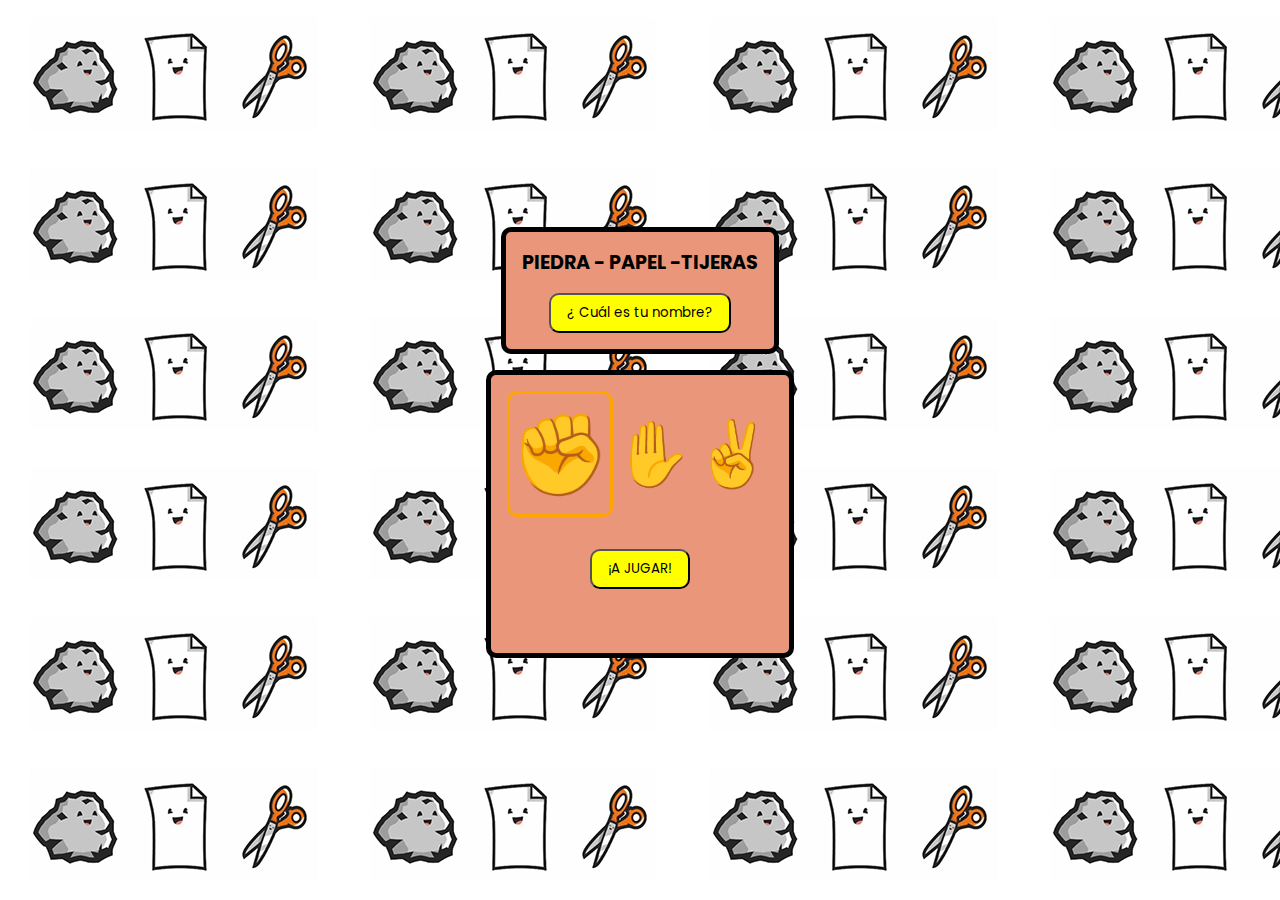
<file: index.html>
<!DOCTYPE html>
<html lang="es">
<head>
    <meta charset="UTF-8">
    <meta name="viewport" content="width=device-width, initial-scale=1.0">
    <title>Piedra Papel Tijeras</title>
    <link rel="stylesheet" href="css/style.css">
    <link rel="shortcut icon" href="img/favicon.ico" type="image/x-icon">
</head>
<body>
    <header>
        <h1>PIEDRA - PAPEL -TIJERAS</h1>
        <button type = "button">¿ Cuál es tu nombre?</button>
        <p></p>
    </header>
    <main>
        <form name = "formJuego">
            <div>
                <div>
                    <input type="radio" name="jugada" id="piedra" value = "1" checked>
                    <label for="piedra">✊</label>
                </div>
                <div>
                    <input type="radio" name="jugada" id="papel" value = "2">
                    <label for="papel">✋</label>
                </div>
                <div>
                    <input type="radio" name="jugada" id="tijeras" value = "3">
                    <label for="tijeras">✌</label>
                </div>
            </div>
            <button type="submit">¡A JUGAR!</button>
        </form>
        <div id = "respuesta"></div>
        <div id = "divImagen"></div>
        <audio  id = "victoria">
            <source src="./assets/aplausos.mp3" type="audio/mpg">
        </audio>
        <audio  id = "empate">
            <source src="./assets/alarma.mp3" type="audio/mpg">
        </audio>
        <audio  id = "derrota">
            <source src="./assets/gameover.mp3" type="audio/mpg">
        </audio>
    </main>

    <script src="js/game.js"></script>
</body>
</html>
</file>
<file: css/style.css>
@import url('https://fonts.googleapis.com/css2?family=Poppins:ital,wght@0,100;0,200;0,300;0,400;0,500;0,600;0,700;0,800;0,900;1,100;1,200;1,300;1,400;1,500;1,600;1,700;1,800;1,900&display=swap');
* {
    margin:0;
    padding: 0;
    box-sizing: border-box;
    font-family: Poppins, Arial, Helvetica, sans-serif;
}

:root {
    --width : 450px;

}

h1 {
    text-align: center;
    margin-bottom: 1rem;
    font-size: 1.2rem;
}

body {
    background-image: url(../img/Piedra-papel-o-tijera_350x150.jpg);
    display: flex;
    flex-direction: column;
    justify-content: center;
    align-items: center;
    height: 100vb;
    padding: 2%;
}

header, main {
    background-color: darksalmon;
    border: 5px solid black;
    padding: 1rem;
    border-radius: 10px;
}

main {
    max-width: var(--width);
    margin: 1rem auto ;
    div {
        display: flex;
        justify-content: space-between;
        align-items: center;
        margin-bottom: 1rem;
    }

    label {
        font-size: 4rem;
        /* background-image: linear-gradient(#ccc,#ccc); */
    }

    input {
        display: none;
    }
    input:checked + label {
        border: 3px solid orange;
        border-radius: 10px;
        font-size: 5rem;
    }

    button {
        padding: .5rem 1rem;
        border-radius: 10px;
        background-color: yellow;    
    }
}

form {
    text-align: center;
}
header {
    text-align: center;
    padding: 1rem ;
    border: 5px solid black;
    border-radius: 10px;
    
    button {
    padding: .5rem 1rem;
    border-radius: 10px;
    background-color: yellow;
}

p {
    font-size: 1.2rem;
}
}

#respuesta {
    display: flex;
    padding: 1rem 2rem 1rem ;
    flex-direction: column;
    text-align: center;
    
}

#divImagen {
    width: 100%;
    display: block;
    img{
        width: 100%;
    };
}

table {
    margin-top: 2rem;
    border: 2px solid black;
    border-radius: 5px ;
    border-collapse: collapse;
    th {
        padding: .5rem;
        border : 1px solid black;
    }

    td {
        text-align: center;
        border : 1px solid black;
    }

}
</file>
